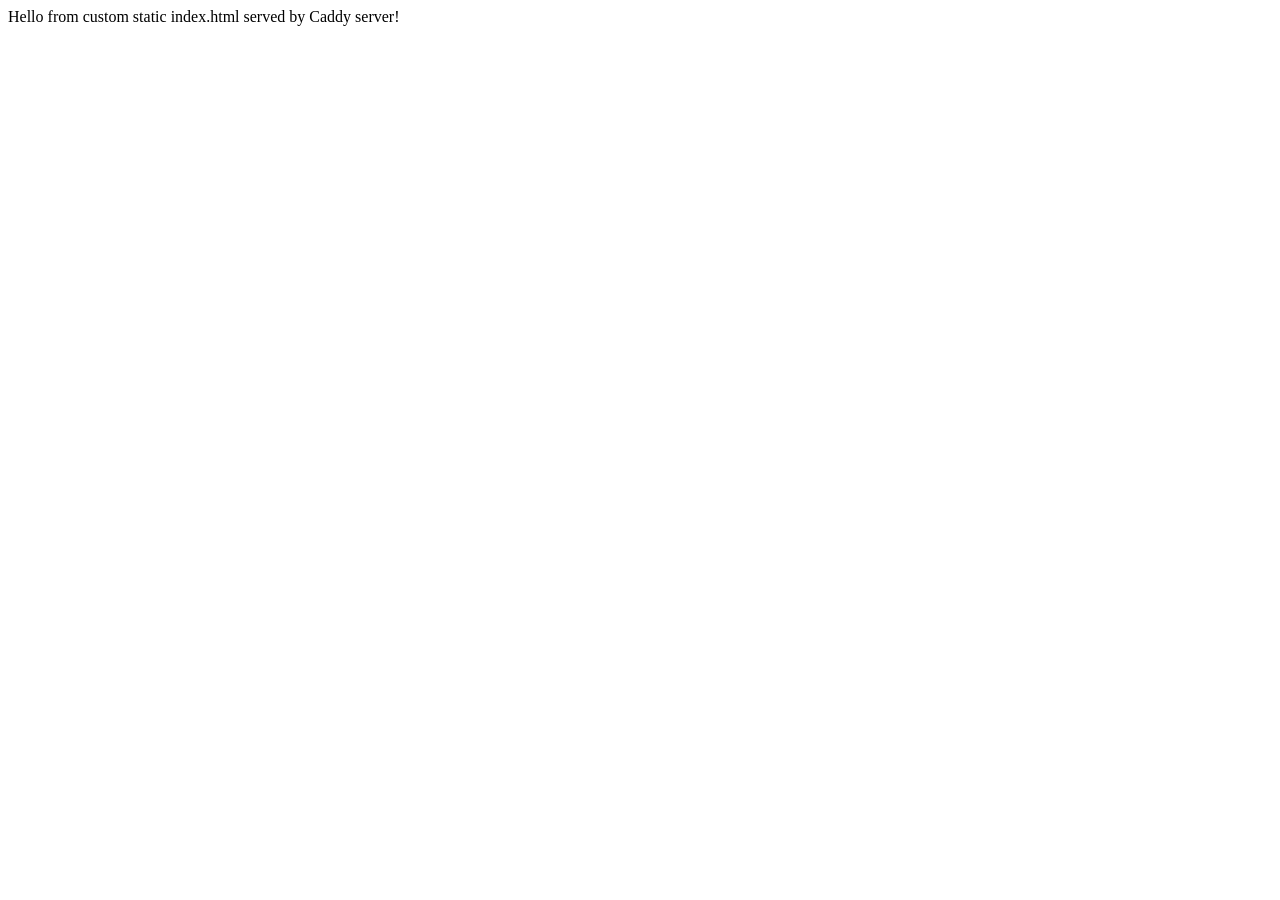
<file: caddy/site/index.html>
<!DOCTYPE html>
<html lang="en">
<head>
    <meta charset="UTF-8">
    <meta name="viewport" content="width=device-width, initial-scale=1.0">
    <title>Caddy server static index.html</title>
</head>
<body>
    Hello from custom static index.html served by Caddy server!
</body>
</html>
</file>
